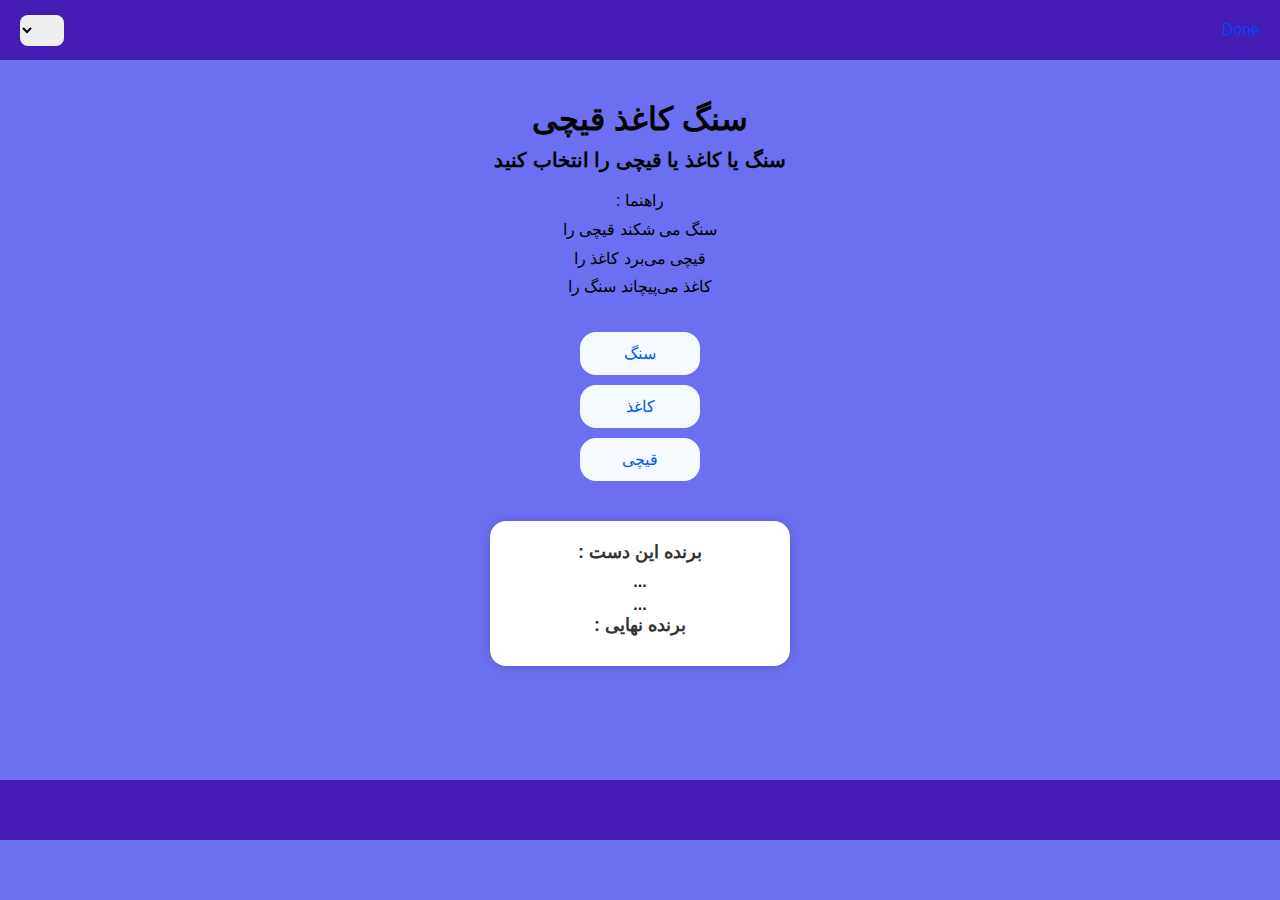
<file: Rock_Paper_Scissors/index.html>
<!DOCTYPE html>
<html lang="fa" rtl>

<head>
    <meta charset="UTF-8">
    <meta name="viewport" content="width=device-width, initial-scale=1.0">
    <link rel="stylesheet" href="style.css">
    <title>Rock Paper Scissors</title>
</head>

<body>
    <header>
        <div class="container">
            <button class="submit">Done</button>
            <select name="" id="indexResult">

            </select>
        </div>
    </header>
    <section>
        <div class="mainContainer">
            <section class="header">
                <H1 id = "name">سنگ کاغذ قیچی</H1>
                <H2 id = "Title">سنگ یا کاغذ یا قیچی را انتخاب کنید</H2>
                <P id = "discription">راهنما :
                    <br>
                     سنگ می شکند قیچی را
                    <br>
                    قیچی می‌برد کاغذ را
                    <br>
                    کاغذ می‌پیچاند سنگ را
                </P>
            </section>
            <section class="buttons_game">
                <button id="rock">سنگ</button>
                <button id = "paper">کاغذ</button>
                <button id= "scissor">قیچی</button>
            </section>
            <section class="result">
                <div class="resultbox">
                    <h2 id = "winner">برنده این دست : </h2>
                    <div class="Yourchoice">...</div>
                    <div class="Computerchoice">...</div>

                    <h2>برنده نهایی :</h2>
                    <h2></h2>

                </div>
            </section>
        </div>
    </section>
    <footer>
        <button id = "upstream"></button>
    </footer>

    <script src="./script.js" defer></script>

</body>

</html>
</file>
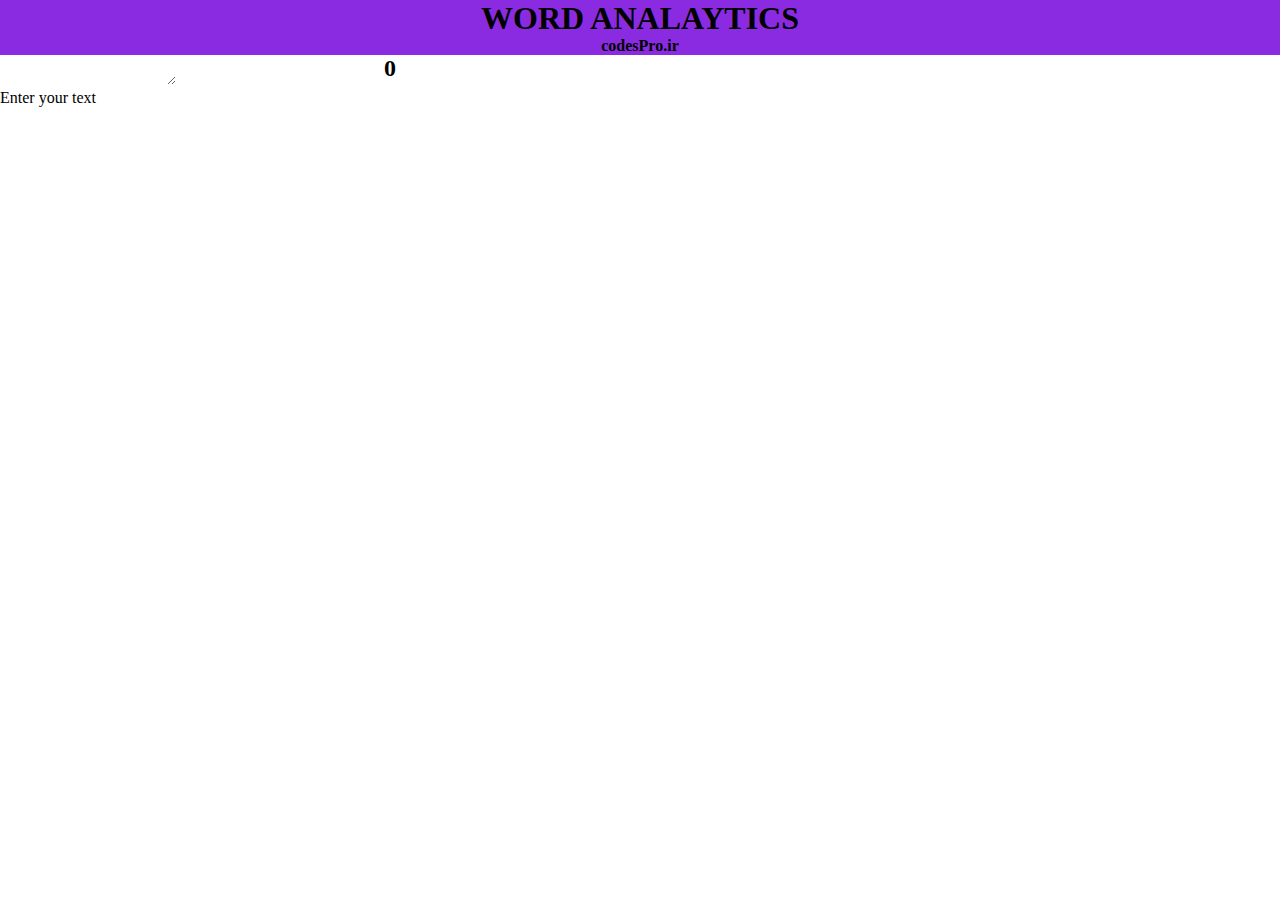
<file: WordAnalysis/index.html>
<!DOCTYPE html>
<html lang="en">
<head>
    <meta charset="UTF-8">
    <meta name="viewport" content="width=device-width, initial-scale=1.0">
    <link rel="stylesheet" href="./style.css">
    <title>Word Analysis</title>
</head>
<body>
    <header>
        <h1>WORD ANALAYTICS</h1>
        <h4>codesPro.ir</h4>
    </header>
    <section class="mainbody">
        <div class="container">
            <div class="Text">
                <textarea ></textarea>
                <p>Enter your text</p>
            </div>
            <div class="AnalisyngBox">
                <div class="NumberOfWord">
                    <h2 id = "NumWord">0</h2>
                    <h3></h3>
                </div>
                <div class="Characters">
                    <h2 id = "char"></h2>
                    <h3></h3>
                </div>
                <div class="Twitter">
                    <h2 id = "Twitter"></h2>
                    <h3></h3>
                </div>
                <div class="Facebook">
                    <h2 id = "facebook"> </h2>
                    <h3></h3>
                </div>
            </div>
        </div>
        <footer>
            <div class="copyright">
                <p></p>
            </div>
            <div class="lastCheck">
                <p></p>
            </div>
        </footer>
    </section>
    <script src="./script.js"></script>
</body>
</html>
</file>
<file: Rock_Paper_Scissors/style.css>
* {
  margin: 0;
  padding: 0;
  box-sizing: border-box;
  font-family: 'Vazir', sans-serif;
}

body {
  direction: rtl;
  background-color: #6d6ff1;
  color: #333;
}

header,
footer {
  background-color: #441bb3;
  color: rgb(0, 0, 0);
  height: 60px;
  display: flex;
  align-items: center;
  justify-content: center;
}

header .container {
  width: 100%;
  padding: 0 20px;
  display: flex;
  justify-content: space-between;
  align-items: center;
}


.submit {
  background: none;
  border: none;
  color: #0643f9;
  font-size: 16px;
  cursor: pointer;
}


#indexResult {
  font-size: 16px;
  padding: 6px 12px;
  border-radius: 8px;
  border: none;
}


.mainContainer {
  width: 100vw;
  min-height: 80vh;
  display: flex;
  flex-direction: column;
  align-items: center;
  justify-content: flex-start;
  padding-top: 40px;
  text-align: center;
}


.header h1 {
  font-size: 32px;
  font-weight: bold;
  color: rgb(0, 0, 0);
}

.header h2 {
  margin-top: 10px;
  font-size: 20px;
  color: rgb(0, 0, 0);
  ;
}

.header p {
  margin-top: 15px;
  line-height: 1.8;
  color: rgb(0, 0, 0);
}

.buttons_game {
  margin-top: 30px;
  display: flex;
  flex-direction: column;
  gap: 10px;
}

.buttons_game>button {
  width: 120px;
  padding: 12px;
  background-color: #f5faff;
  color: #0059f2;
  border-radius: 16px;
  border: none;
  cursor: pointer;
  font-size: 16px;
  transition: all 0.3s ease;
}

.buttons_game>button:hover ,.playAgain button:hover {
  background-color: #dbeeff;
  transform: scale(1.05);
}

.resultbox {
  margin-top: 40px;
  background: white;
  padding: 20px;
  border-radius: 16px;
  text-align: center;
  min-width: 300px;
  box-shadow: 0 0 10px rgba(0, 0, 0, 0.2);
}

.resultbox h2 {
  color: #333;
  margin-bottom: 10px;
  font-size: 18px;
}

.resultbox div {
  margin-top: 5px;
  font-weight: bold;
  color: #222;
}

#upstream {
  background: none;
  border: none;
  color: #0643f9;
  font-size: 16px;
  cursor: pointer;
}

.playAgain button {
  background-color: rgb(127, 182, 255);
  color: aliceblue;
  width: 120px;
  padding: 12px;
  border-radius: 16px;
  border: none;
  cursor: pointer;
  font-size: 16px;
  transition: all 0.3s ease;
}
</file>
<file: WordAnalysis/style.css>
*{
    margin: 0;
    padding: 0;
    border: 0;
}
header {
    width: 100%;
    height: 25%;
    background-color: blueviolet;
    
    display: flex;
    flex-direction: column;
    align-items: center;
    justify-content: center;
}
.mainbody {
    width: 60%;
    height: 75%;

    display: flex;
    flex-direction: column;
    justify-content: center;
    align-items: center;
}
.mainbody .container  {
    width: 100%;
    height: 75%;

    display: flex;
    flex-direction: row;
}
.mainbody .container .Text {
    width: 50%;
    height: 100%;

}

.mainbody .container .AnalisyngBox{
    width: 50%;
    height: 100%;

}

.mainbody footer {
    width: 100%;
    height: 25%;
}
</file>
